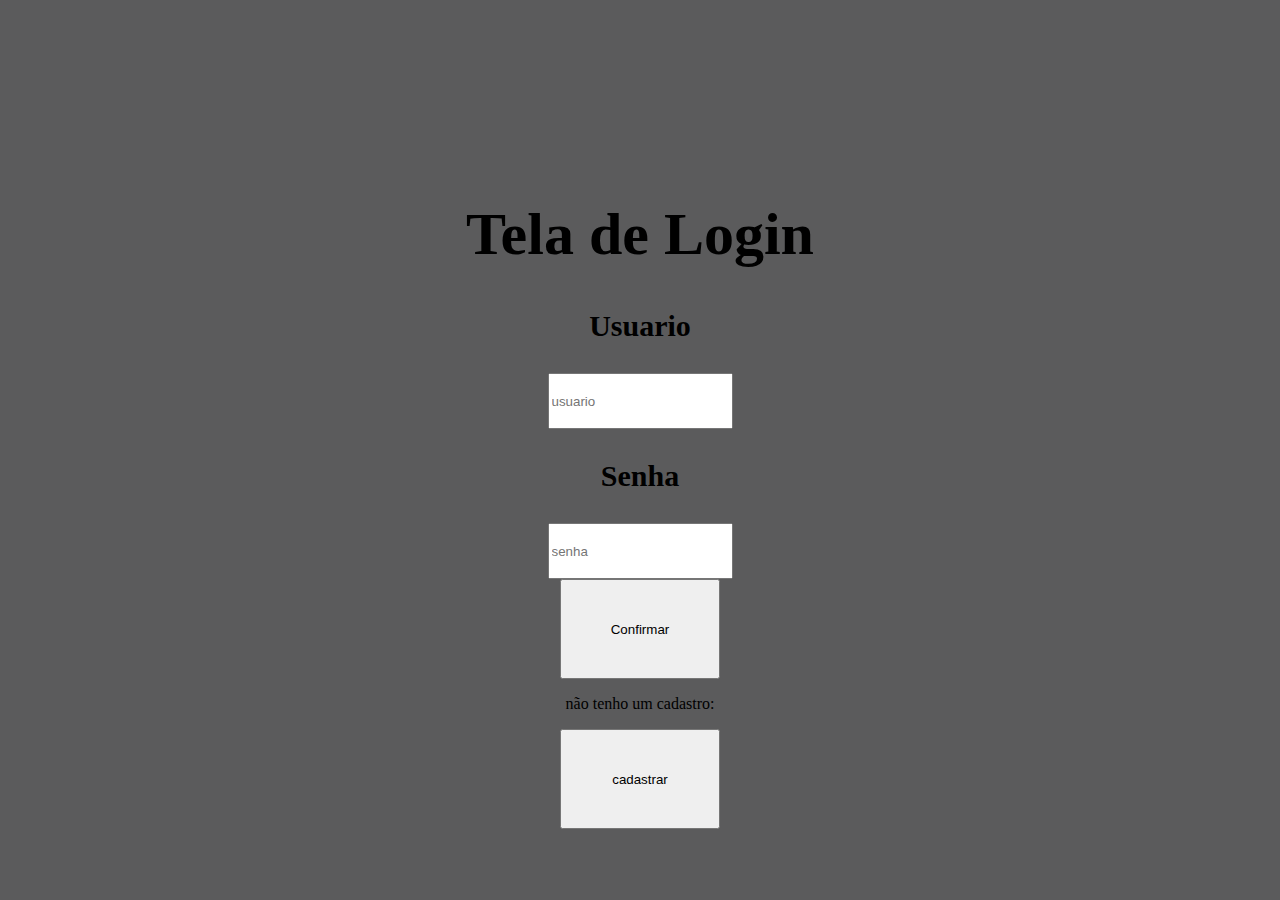
<file: index.html>
<!DOCTYPE html>
<html lang="en">

<head>
    <meta charset="UTF-8">
    <meta http-equiv="X-UA-Compatible" content="IE=edge">
    <meta name="viewport" content="width=device-width, initial-scale=1.0">
    <link rel="stylesheet" href="./styles/index.css">
    <title>Cadastrar</title>
</head>

<body>

    <main>
         <h1>Tela de Login</h1>
        <div class="quadrado">
            <h3>Usuario</h3>
            <div id="diver"><input type="text" id="user" placeholder="usuario"></div>
            <h3>Senha</h3>
            <div id="diver2"><input type="text" id="senha" placeholder="senha"></div>

        </div>
        <div class = "btn">
            <button>
                Confirmar
            </button>
        </div>


        <div id="diver3">
            <p id="corFrase">não tenho um cadastro:</p>
            <a href="./pages/cadastro.html"><BUtton>cadastrar</BUtton></a>

        </div>
    </main>

    <footer>

    </footer>


</body>

</html>
</file>
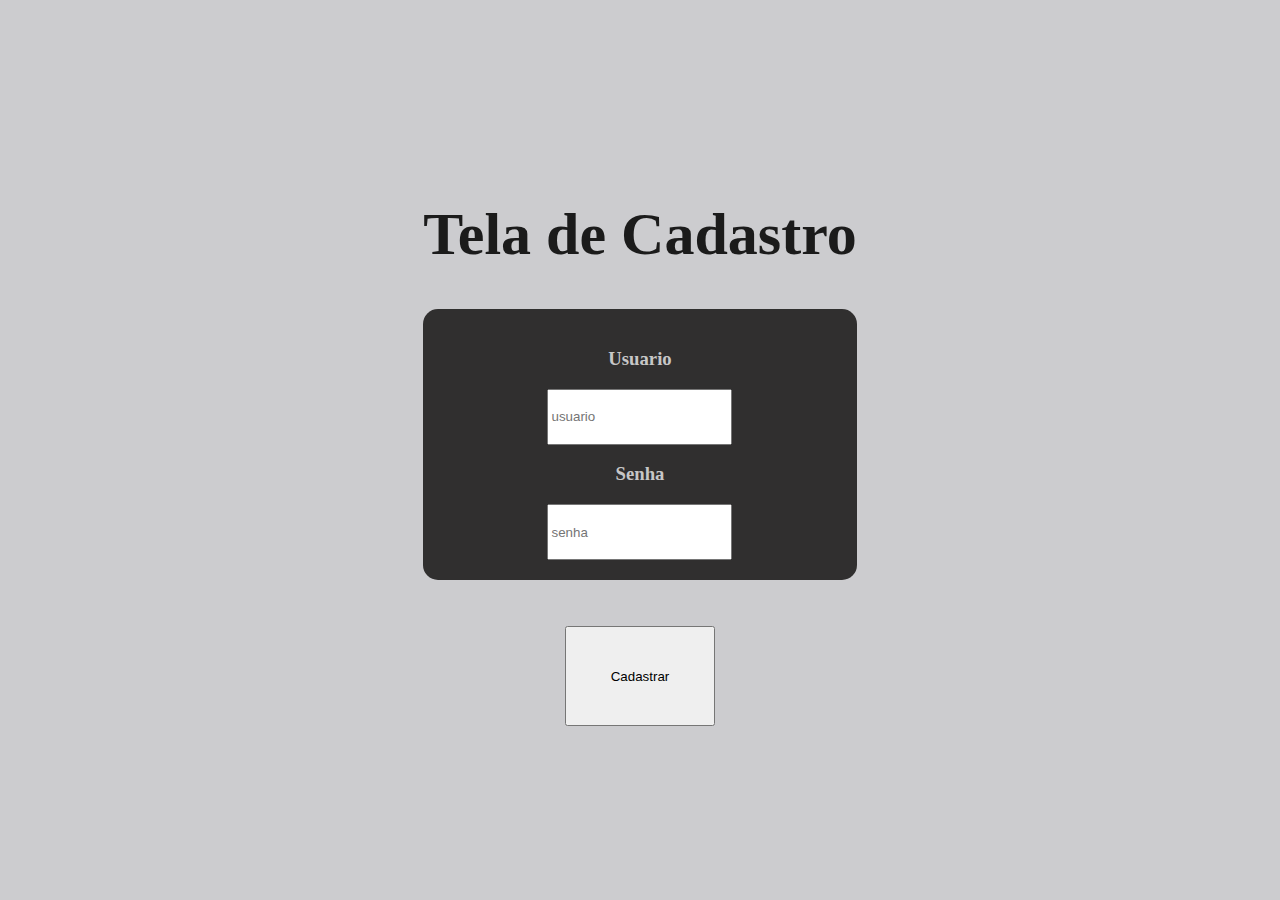
<file: pages/cadastro.html>
<!DOCTYPE html>
<html lang="pt-br">
<head>
    <meta charset="UTF-8">
    <meta http-equiv="X-UA-Compatible" content="IE=edge">
    <meta name="viewport" content="width=device-width, initial-scale=1.0">
    <link rel="stylesheet" href="./../styles/cadastro.css">
    <title>Cadastro</title>
</head>
<body>
    <main>
        <h1>Tela de Cadastro</h1>
       <div class="quadrado">
           <h3>Usuario</h3>
           <div id="diver"><input type="text" id="user" placeholder="usuario"></div>
           <h3>Senha</h3>
           <div id="diver2"><input type="text" id="senha" placeholder="senha"></div>

       </div>
       <div class = "btn">
           
               <a href="/index.html"> <button>Cadastrar</button></a>
           
       </div>


      
   </main>
</body>
</html>
</file>
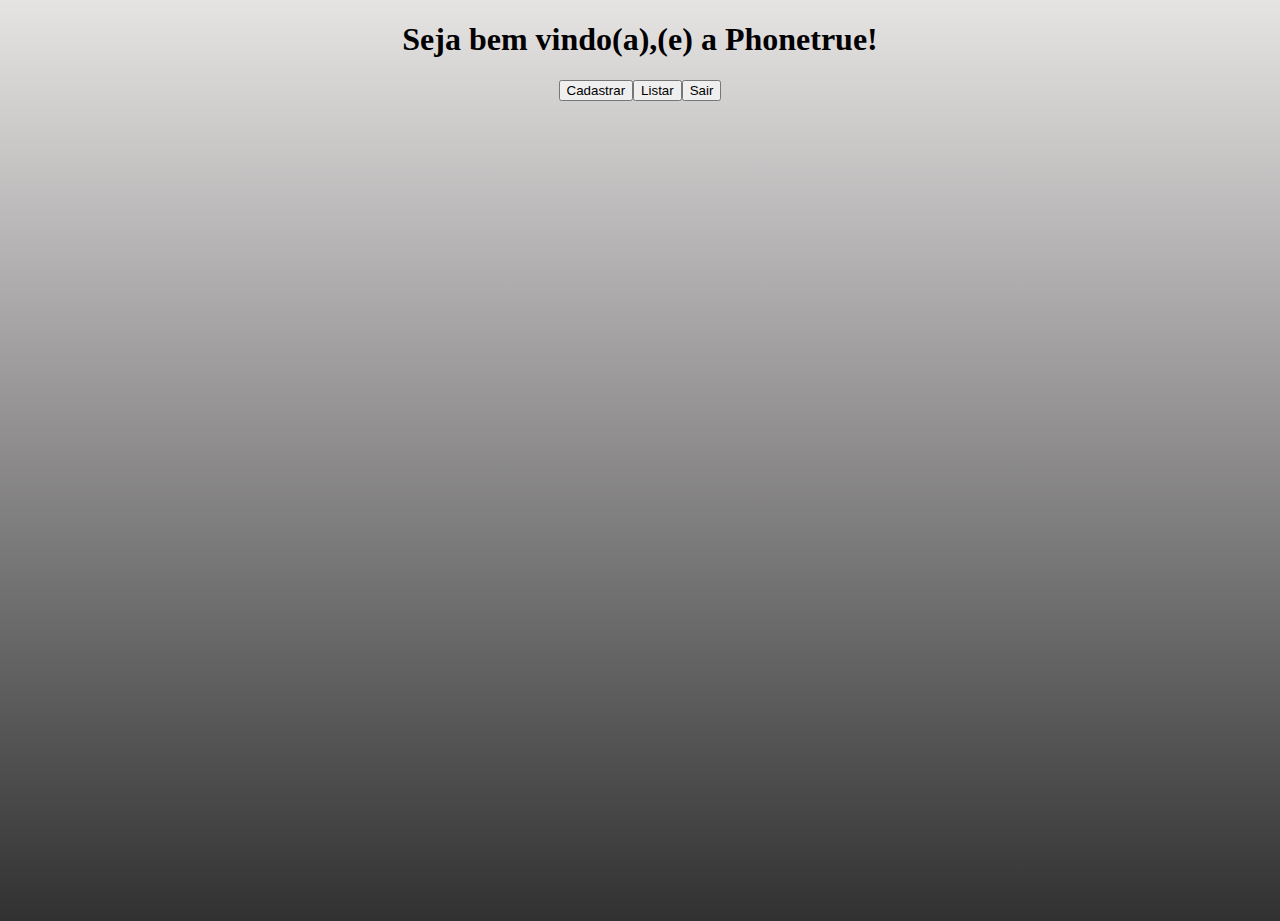
<file: pages/principal.html>
<!DOCTYPE html>
<html lang="pt-br">

<head>
    <meta charset="UTF-8">
    <meta http-equiv="X-UA-Compatible" content="IE=edge">
    <meta name="viewport" content="width=device-width, initial-scale=1.0">
    <link rel="stylesheet" href="./../styles/principal.css">
    <title>Tela Principal - admin</title>
</head>

<body>
    <main>
        <h1>Seja bem vindo(a),(e) a Phonetrue!</h1>
        <div>
            <div class = "btn1"> <button>Cadastrar</button> </div>
            <div class = "btn2"> <button>Listar</button> </div>
            <div class = "btn3"> <button>Sair</button> </div>
        </div>
    </main>
</body>

</html>
</file>
<file: styles/index.css>
body{
    background-color: #5b5b5c;
    margin: 0;
    padding: 0;
    display: grid;
    text-align: center;

}


h1{
    margin-top: 200px;
    font-size: 60px;
}
h3{
    font-size: 30px;
}


#user{
    height: 50px;
}

#senha{
    height: 50px;
}

button{
    
    width: 160px;
    height: 100px;
}
</file>
<file: styles/cadastro.css>
body{
    background-color: #cccccf;
    margin: 0;
    padding: 0;
    display: grid;
    text-align: center;
}
.quadrado{
    background-color: #302f2f;
    padding: 20px 0px;
    border-radius: 15px;
    color:#121213;
    max-width: 50vw;
}
main {
    display: grid;
    justify-content: center;
}

h1{
    margin-top: 200px;
    font-size: 60px;
    color: #1b1b1b;
}
h2{
    font-size: 30px;
    color: #ececee;
}

h3{
    color: #c7c7c7;

}

main div button{
    width: 150px;
    height: 100px;
    position: relative;
    margin-top: 1%;
    top: 40%;
}

main #diver3 button{
    margin-top: 1%;
    top: -10%;
}

#btn2{
    font-size: 200px;
}

#diver3{
    text-align: right;
    width: 600px;
    height: 100px;
    font-size: 20px;
}

#user{
    height: 50px;
}

#senha{
    height: 50px;
}

button{
    width: 160px;
    height: 100px; 
    
}

#corFrase{
    color: #dc143c;
}
</file>
<file: styles/principal.css>
body{
   background: linear-gradient(rgb(230, 227, 227) , rgb(49, 49, 49));
    margin: 0;
    padding: 0%;
    width: 100%;
    height: 100vh;
}

h1{
    text-align: center;
}

main div{ 
    display: flex; 
    align-items: center; 
    justify-content: center;

 }
</file>
